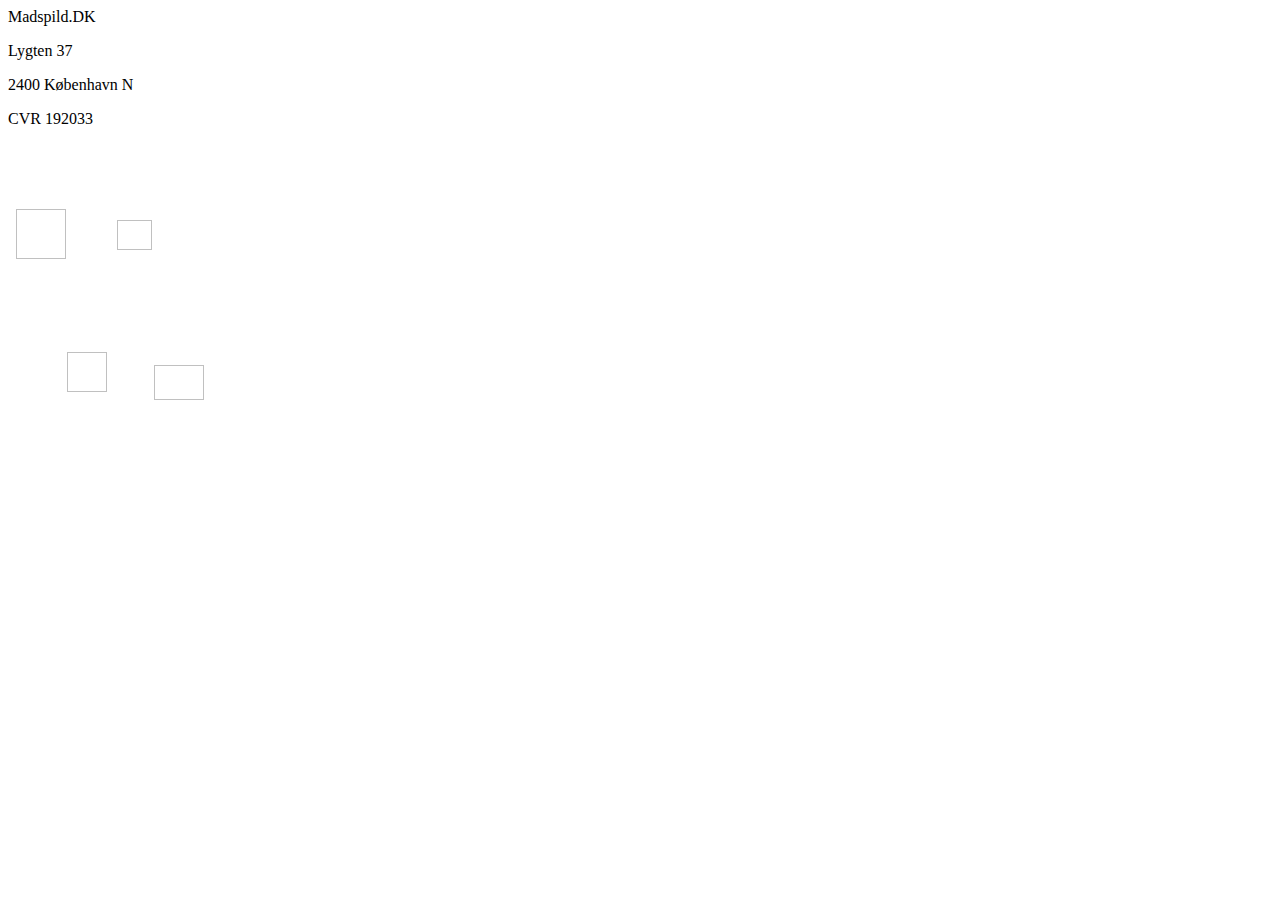
<file: madspildApp/src/main/resources/templates/footer.html>
<html xmlns:th = "http://www.thymeleaf.org">
<footer th:fragment="footerFragment" class = "container-fluid d-flex h-100 flex-column">
    <div class="row-1">
       <div class="info" style = "margin: 0px;">
       <h9 class="overskrift1">Madspild.DK</h9>
        <p> Lygten 37</p>
        <p>2400 København N</p>
        <p>CVR 192033</p>
       </div>
        <div class = "pics">
        <img th:src="@{/image/FB.png/}" style="width: 50px; height: 50px; margin: 65px; margin-left: 8px;">
        <img th:src="@{/image/Insta.png/}" style="width: 40px; height: 40px; margin: -68px;">
        <img th:src="@{/image/mail.png}" style="width: 35px; height: 30px; margin: 74px;">
        <img th:src="@{/image/phone.png/}" style="width: 50px; height: 35px; margin: -76px;">
    </div>
    </div>
</footer>
</file>
